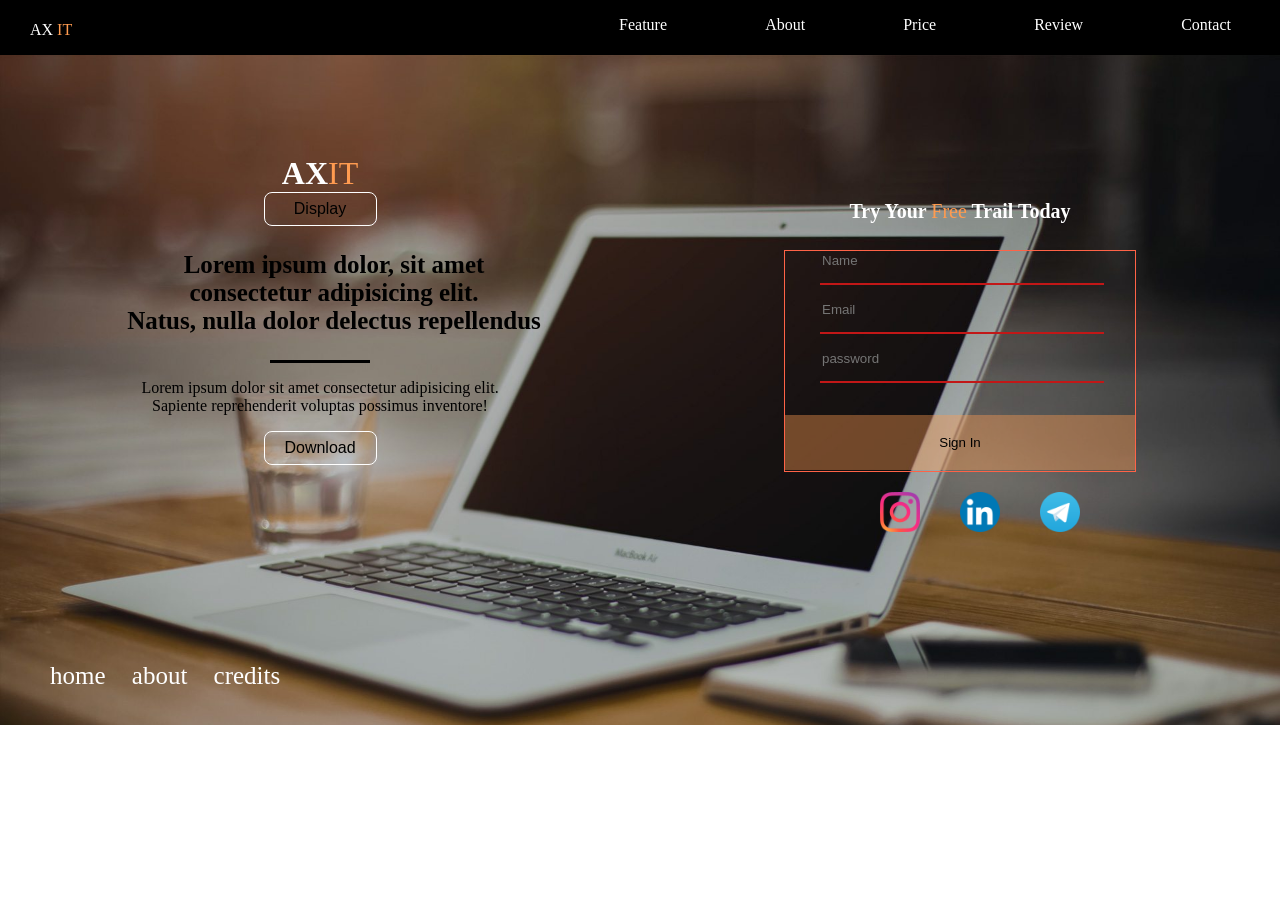
<file: servletnew/src/main/webapp/index.html>
<!DOCTYPE html>
<html>
<head>
  <link rel="stylesheet" href="style.css" />
  <link rel="stylesheet" href="css/all.css">
  <meta charset="UTF-8">
  <meta name="viewport" content="width=device-width, initial-scale=1.0">
  <title>Axil</title>
</head>
<body>
<!-- Start Header Section -->
<header>
    <div class="left">
      <p>
        AX
        <span class="primary-color">IT</span>
      </p>
    </div>
    <div class="right">
      <ul>
        <li><a href="">Feature</a></li>
        <li><a href="">About</a></li>
        <li><a href="">Price</a></li>
        <li><a href="">Review</a></li>
        <li><a href="">Contact</a></li>
      </ul>
    </div>

</header>
<!-- End Header Section -->
<!-- Start Main Section  -->
<div class="main-section">
    <div class="left fade-in-up-element">

      <h1>AX<span class="primary-color">IT</span></h1>
      <form action="employees" method="GET">
        <button type="submit">Display </button>
      </form>
      <p class="first" >
        Lorem ipsum dolor, sit amet <br>consectetur adipisicing elit. <br> Natus, nulla
        dolor delectus repellendus
      </p>
      <div class="hr"></div>
      <p class="second">
        Lorem ipsum dolor sit amet consectetur
        adipisicing elit. <br> Sapiente reprehenderit
        voluptas possimus inventore!
      </p>
      <button>Download</button>
      <div class="footer-content">
        <p class="footer-text-left">
          <a href="index.html" class="menu">home</a>
          <a href="#" class="menu">about</a>
          <a href="#" class="menu">credits</a>
        </p>

      </div>
    </div>
    <div class="right fade-in-up-element">
      <div class="trail-free">
        <h2>Try Your <span class="primary-color">Free</span> Trail Today</h2>
      </div>
      <form action="./home" method="get" >
        <input type="text" placeholder="Name" name="name" class="input">
        <input type="email" placeholder="Email" name="email" class="input">
        <input type="password" placeholder="password" name="password" class="input">
        <input type="submit" value="Sign In" class="button ">
      </form>
      <div class="footer-content-right">
        <a href="https://github.com/yourgithub"><img src="images/instagram.png" class="icon-style" alt="Github icon"></a>
        <a href="https://www.twitter.com/yourtwitter"><img src="images/linkedin.png" class="icon-style" alt="Twitter icon"></a>
        <a href="mailto:youremail"><img src="images/telegram.png" class="icon-style" alt="Email icon"></a>
      </div>
    </div>
  </div>
<!-- End Main Section  -->
<!-- Footer Section -->

<!-- End Footer Section -->
</body>
</html>
</file>
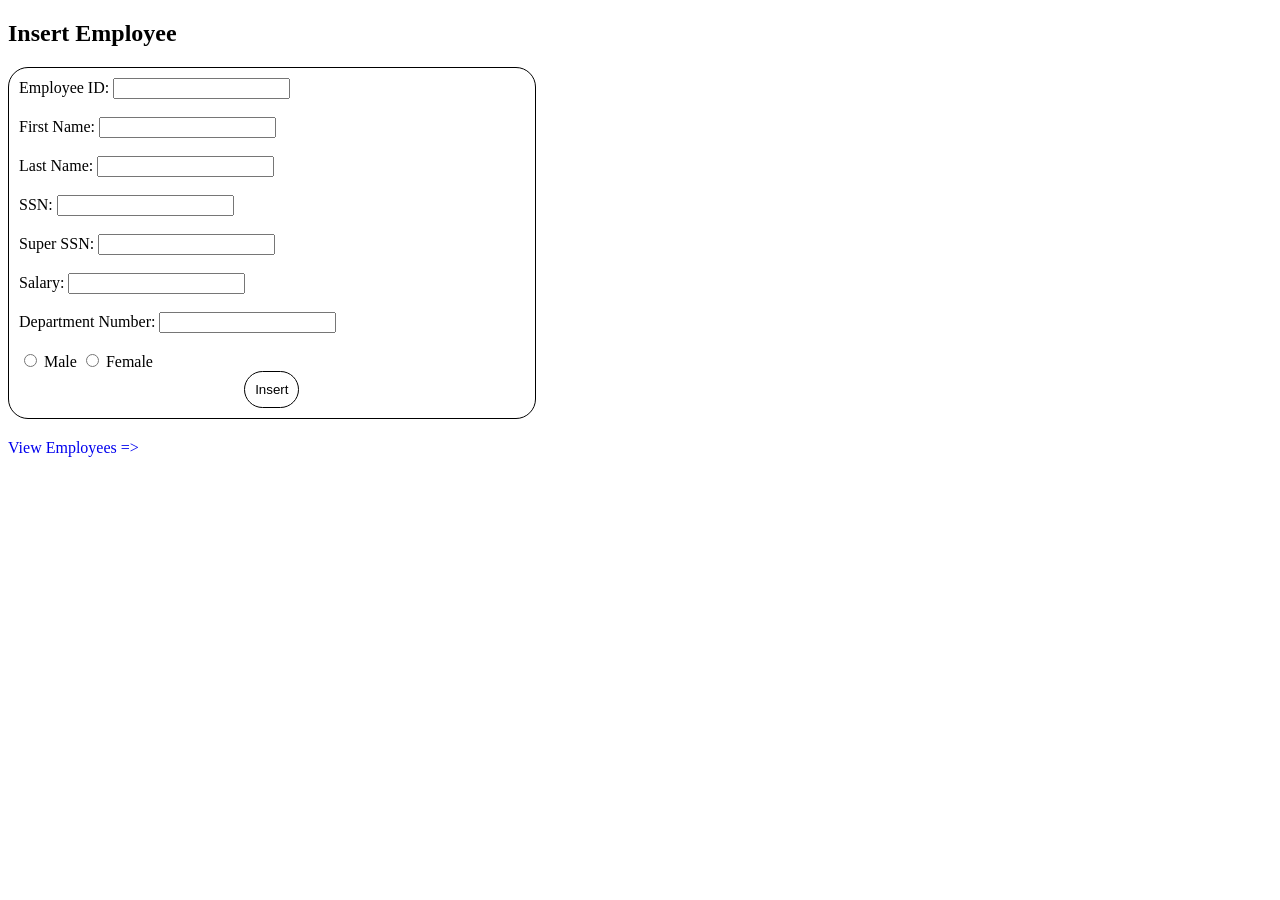
<file: servletnew/src/main/webapp/Add.html>
<!DOCTYPE html>
<html>
<head>
    <title>Insert Employee</title>
</head>
<style>

    form{
        padding:10px;

    width:40%;
            text-align:left;
         border-radius:20px;
    border:1px solid black;

   }
   .l{
    margin-top:20px;
   }
   a{
       text-decoration: none;

   }
     button{
    color:black;
    border-radius:20px;
    border:1px solid black;
    padding:10px;
    background-color:#FFF;
    cursor:pointer;
            text-align:center;

    }
</style>
<body>
<h2>Insert Employee</h2>
<form action="employees" method="post">
    <label for="id">Employee ID:</label>
    <input type="number" id="id" name="id" required><br><br>

    <label for="firstName">First Name:</label>
    <input type="text" id="firstName" name="firstName" required><br><br>

    <label for="lastName">Last Name:</label>
    <input type="text" id="lastName" name="lastName" required><br><br>

    <label for="ssn">SSN:</label>
    <input type="number" id="ssn" name="ssn" required><br><br>

    <label for="superSsn">Super SSN:</label>
    <input type="number" id="superSsn" name="superSsn" required><br><br>

    <label for="salary">Salary:</label>
    <input type="number" id="salary" name="salary" required><br><br>

    <label for="departmentNumber">Department Number:</label>
    <input type="number" id="departmentNumber" name="departmentNumber" required><br><br>


    <label>
        <input type="radio" name="gender" value="M"> Male
    </label>
    <label>
        <input type="radio" name="gender" value="F"> Female
    </label>
    <br>
    <center>

    <button type="submit">Insert</button>
    </center>

</form>
<div class="l">
    <a href="./employees">View Employees =></a>

</div>

</body>
</html>
</file>
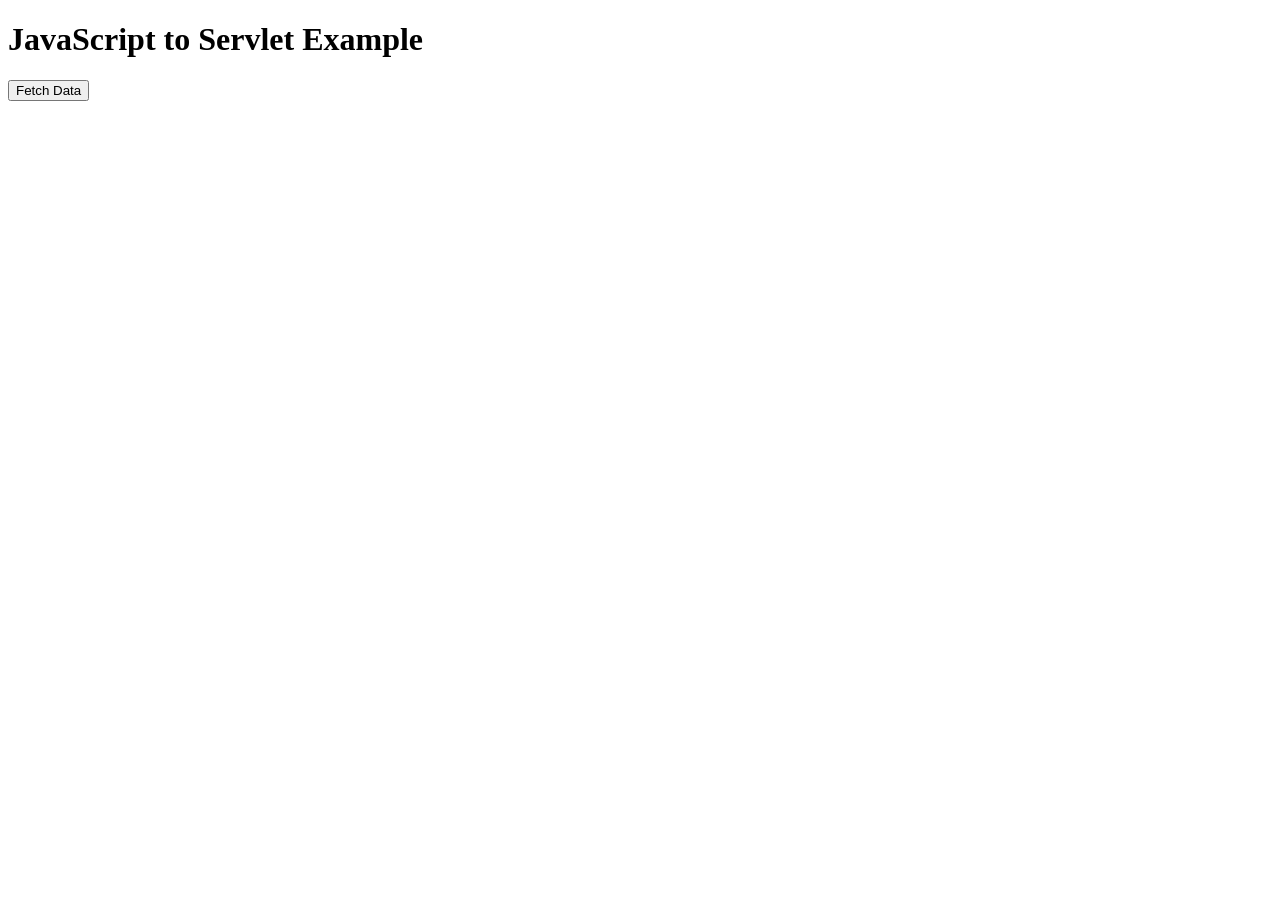
<file: servletnew/src/main/webapp/dt.html>
<!DOCTYPE html>
<html>
<head>
    <title>JavaScript to Servlet Example</title>
    <style>
        button{
        cursor:pointer;
        }
    </style>
    <script>
        function fetchData() {
     fetch('data')
         .then(response => response.json())
         .then(data => {
             var x = document.getElementById('response');
             x.innerHTML = ''; // Clear existing content
             data.forEach((el) => {
                 x.innerHTML += el.name + "--->" + el.message + "<br>";
             });
         })
         .catch(error => console.error('Error:', error));
         }
    </script>
</head>
<body>
<h1>JavaScript to Servlet Example</h1>
<button onclick="fetchData()">Fetch Data</button>
<p id="response"></p>
</body>
</html>
</file>
<file: servletnew/src/main/webapp/style.css>
/* Start Global Style  */
.primary-color{
    color: #ff9b50;
}
.clear{
    clear: both;
}

/* End Global Style  */

/* Start Style Header  */

body{
    margin: 0;
    padding: 0;
        overflow-x: hidden;


}
header{
    background-color: black;
    position:  static;
    display:flex;
   
}
header .left{
    width: 40%;
    padding-left:30px
}
header .left p{
    color: white;
    padding-top: 5px;
}
span{
    font-weight: 100;
}
header .right{
    width: 60%;
    overflow: hidden;
    color: white;
}
header .right ul{
display: flex;
    justify-content: space-around;
}
a{
    text-decoration: none;
    color: #fff;
}

header .right ul li{
    color: white;
    list-style: none;
    float: left;
    padding-left: 10px;
    padding-right: 10px;
} 
header .right ul li a:hover{
    color: #ff9b50;

}
/* End Style Header  */


/* Start Main Section */
.main-section{
    background-image: url("images/bg.jpg");

    background-size: cover;
    height: 670px;
    display:flex;
}
.main-section .left{
    padding-top: 100px;
        width:50%;
    overflow: hidden;
    text-align:center;
}
.main-section .first{
    font-weight: bold;
    font-size: 25px;
    width: 668px;
}
.main-section .hr{
    height: 3px;
    width: 100px;
    background-color: black;
    margin:auto;
}
.main-section .left button{
    background: transparent;
    border: .5px solid #fff;
    border-radius: 8px;
    width: 113px;
    height: 34px;
    font-size: 16px;
}
.main-section .left button:hover{
    border-color:#ff9b50 ;
    cursor: pointer;
}
h1{
    color: #fff;
    margin: 0;
    padding: 0;
    
}
.main-section .container .left .first {
    color:  rgb(149, 153, 152);
}
.main-section .container .left  .second {
    font-size: 15px;
    font-weight: 400;
    width: 500px;
    opacity: .7;
}
/* EndMain Section */
@keyframes fadeInUp {
    from {
      opacity: 0;
      transform: translateY(20px);
    }
    to {
      opacity: 1;
      transform: translateY(0);
    }
  }

  .fade-in-up-element {
    opacity: 0; /* Initially hidden */
    animation: fadeInUp 1s ease forwards; /* Apply the animation */
    animation-delay: 0.3s; /* Delay the animation */
  }
.main-section .right {
    background: transparent;

    width:50%;
    height: 70vh;
     margin-top: 15vh;


}
.main-section .right h2{
    color: #fff;
    background: transparent;

    width: 100%;
    font-size: 20px;
    text-align: center;
    padding-top: 10px;
    padding-bottom: 10px;
    margin-top: auto;
}
.main-section .right form{
    margin: auto;
    width: 350px;
    height: 220px;
        border: 1px solid tomato;

}
.main-section .right .input{
    width: 80%;
    margin: auto;
    margin-left: 10%;
    border: none;
    border-bottom: 2px solid #c21717;
    padding-bottom: 15px;
    margin-bottom: 15px;
    background: transparent;

}
.main-section .right .input:focus {
    outline: none;
    border: none; /* This removes the border */
    color: #fff;
    font-size:16px /* Your desired font size */;


}
.right .button {
    padding: 20px;
    width: 100%;
    /* height: 40px; */
    margin-top: 17.7px;
    border: none;
    background-color: rgba(255, 155, 80, .4);
    cursor: pointer;
}
.right .button:hover{
    background-color: rgba(255, 155, 80,.6);

}

.main-section .right .input:active{
    border: none;

}
.footer {
    padding: 10px;
    clear: both;
  }
  
  .footer-content {
    background: transparent;
    margin: 210 0 auto;
    padding: 10px;
    display: flex;
    justify-content: space-between;
    position:absolute;
    bottom:0;

  }
  
  .footer-text-left {
    font-size: 25px;
    padding-left: 40px;
    float: left;
    word-spacing: 20px;
  }
  
  a.menu:hover {
      margin-bottom: 10px;
    color: #ff9b50;

  }
  
  .footer-content-right {
    display:flex;
        justify-content: center;

    margin-top: 20px;

  }
  
  .icon-style {
    height: 40px;
    margin-left: 40px;
   
  }
  
  .icon-style:hover {
    margin-bottom: 7px;
  }
.icon-style , .menu,.main-section .left button,.right button{
    transition-duration: 1s;
    transition-timing-function: ease;
    transition-property: all;
}
/* EndMain Section */z
</file>
